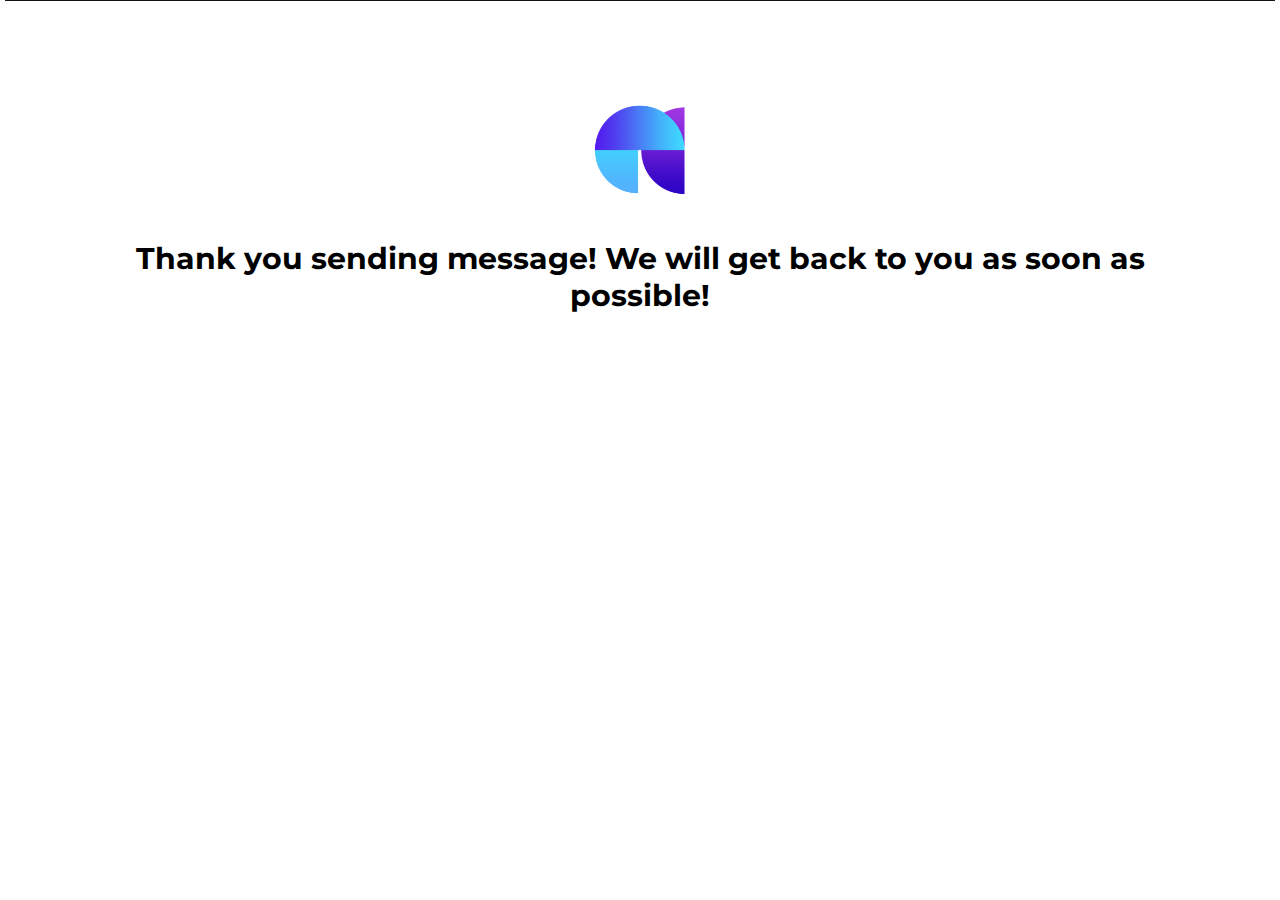
<file: thank-you.html>
<!DOCTYPE html>
<html lang="en">
<head>
    <meta charset="UTF-8">
    <meta http-equiv="X-UA-Compatible" content="IE=edge">
    <meta name="viewport" content="width=device-width, initial-scale=1.0">
    <title>
        Thank you - arifdev
    </title>

    <link rel="stylesheet" href="assets/css/vendor/bootstrap.min.css">
    <link rel="stylesheet" href="assets/css/vendor/slick.css">
    <link rel="stylesheet" href="assets/css/vendor/slick-theme.css">
    <link rel="stylesheet" href="assets/css/vendor/aos.css">
    
    <!-- Style css -->
    <link rel="stylesheet" href="assets/css/style.css">
</head>
<body>
     <!-- Start Footer Area -->
     <div class="rn-footer-area rn-section-gap section-separator">
        <div class="container">
            <div class="row">
                <div class="col-lg-12">
                    <div class="footer-area text-center">
                        <div class="logo">
                            <a href="/">
                                <img src="/assets/images/android-chrome-192x192.png" alt="logo">
                            </a>
                        </div>
                        <p class="description mt--30" >
                            <h5 style="color: #000;">
                                Thank you sending message! We will get back to you as soon as possible!
                            </h5>                            
                        </p>
                    </div>
                </div>
            </div>
        </div>
    </div>
    <!-- End Footer Area -->
    

</body>
</html>
</file>
